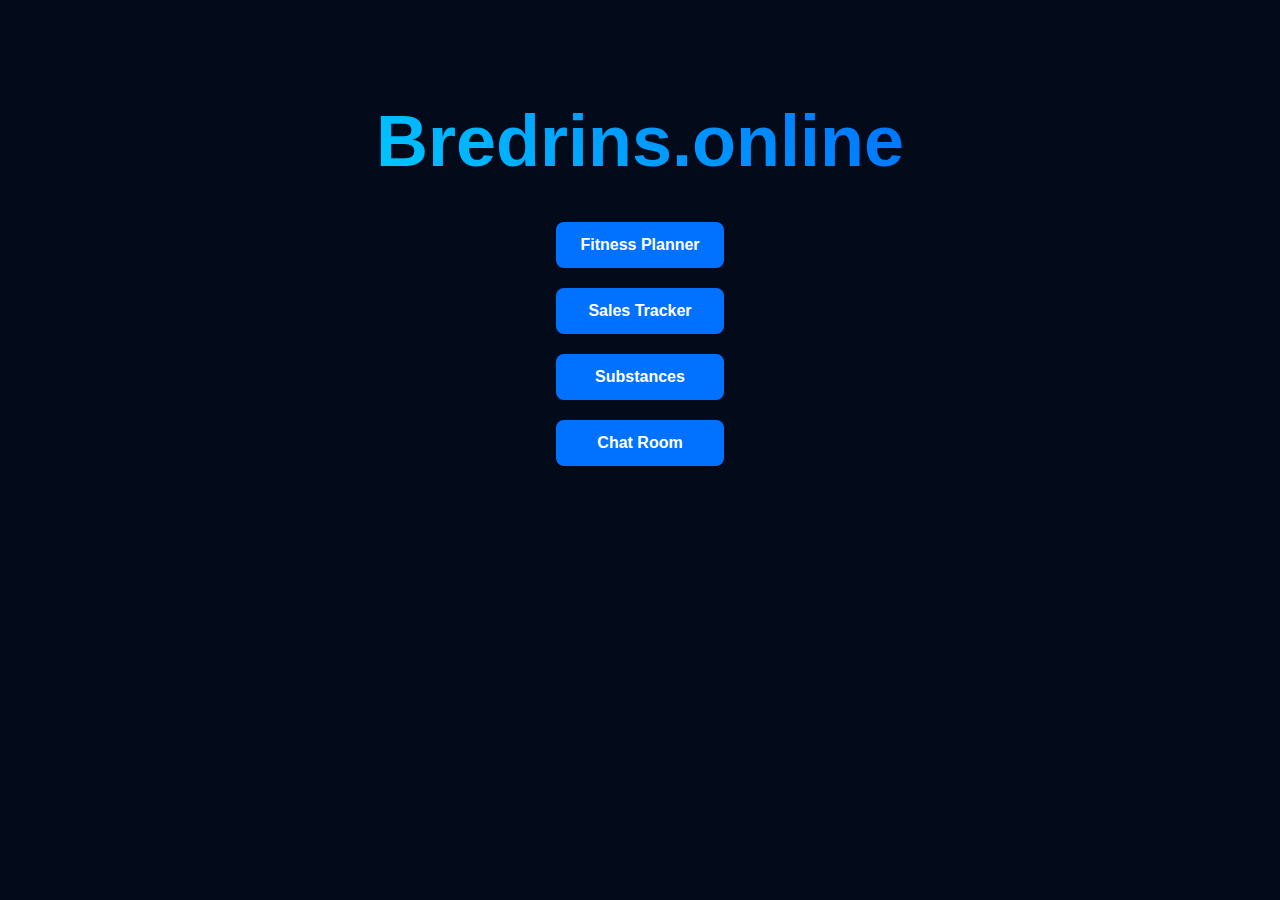
<file: index.html>
<!DOCTYPE html>
<html lang="en">
<head>
  <meta charset="UTF-8" />
  <meta name="viewport" content="width=device-width, initial-scale=1.0" />
  <title>Bredrins.online</title>
  <link rel="stylesheet" href="style.css" />
</head>
<body>

  <div class="container">
    <div class="logo">Bredrins.online</div>

    <div class="button-group">
      <button onclick="window.location.href='Fitness.html'">Fitness Planner</button>
      <button>Sales Tracker</button>
      <button>Substances</button>
      <button>Chat Room</button>
    </div>
  </div>

</body>
</html>
</file>
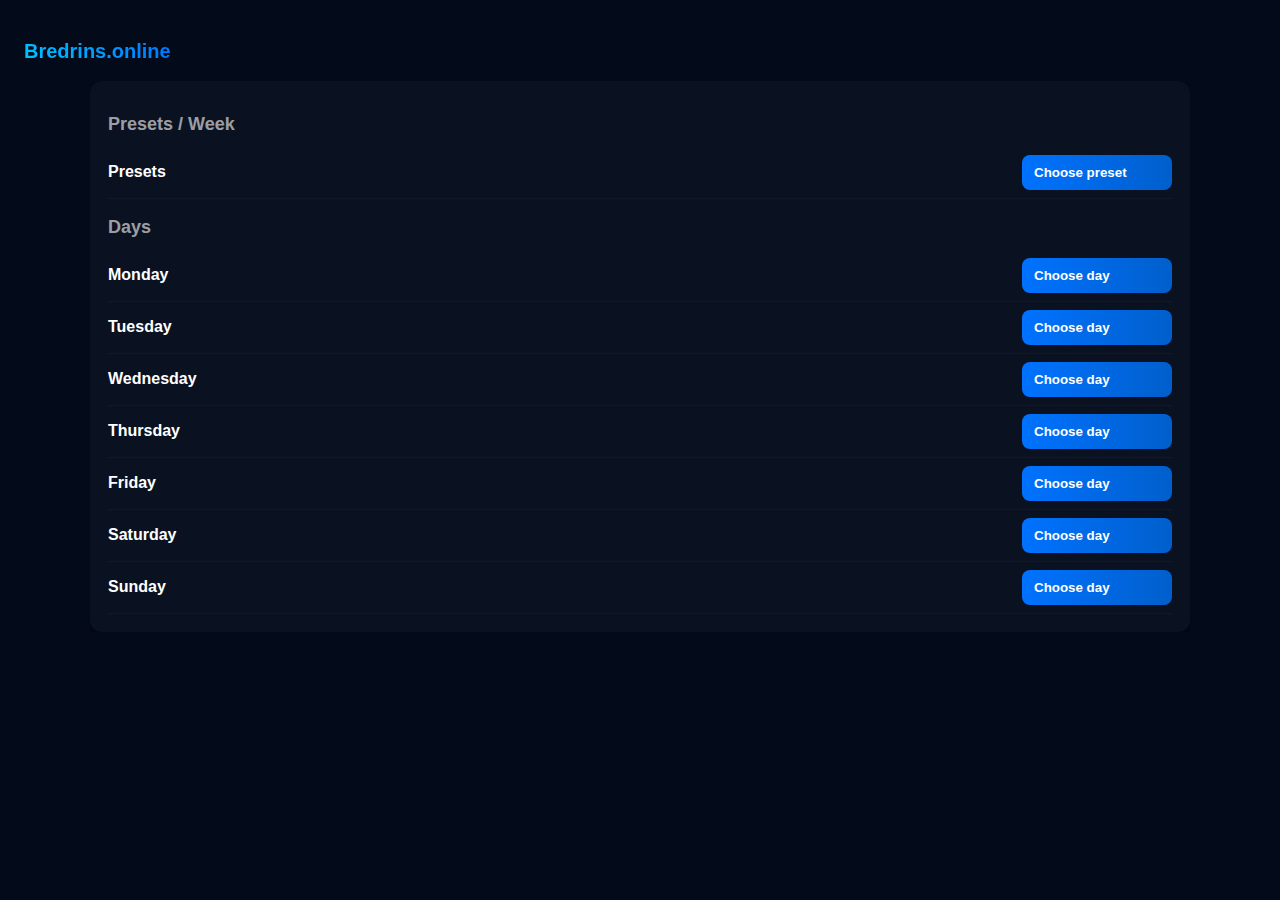
<file: Fitness.html>
<!doctype html>
<html lang="en">
<head>
  <meta charset="utf-8">
  <meta name="viewport" content="width=device-width,initial-scale=1">
  <title>Bredrins.online — Fitness Planner</title>
  <link rel="stylesheet" href="Fitness.css">
</head>
<body>
  <header class="topbar">
    <a class="logo-link" href="/index.html" title="Back to menu">Bredrins.online</a>
  </header>

  <main class="planner">
    <!-- LEFT PANEL: PRESETS & DAYS -->
    <div class="left-panel visible" id="daysPanel">
      <h2 class="section-title">Presets / Week</h2>
      <div class="day-row" data-day="presets">
        <label class="day-label">Presets</label>
        <div class="custom-select" id="presetSelect">
          <button class="select-btn">Choose preset</button>
          <div class="select-options">
            <div class="option" data-value="ppl">Push Pull Legs (PPL)</div>
            <div class="option" data-value="ul">Upper Lower (UL)</div>
          </div>
        </div>
      </div>

      <h3 class="section-title">Days</h3>
      <div class="days-list" id="daysList"></div>
    </div>

    <!-- MIDDLE PANEL: EXERCISES -->
    <div class="middle-panel hidden" id="exercisesPanel">
      <h2 class="section-title">Exercises</h2>
      <div id="exList" class="ex-list">
        <p class="hint">Select a day or preset to show its exercises.</p>
      </div>
    </div>

    <!-- RIGHT PANEL: EXERCISE INFO -->
    <div class="right-panel hidden" id="infoPanel">
      <h2 class="section-title">Exercise Info</h2>
      <div id="infoContent" class="info-content">
        <p class="hint">Select an exercise to see detailed instructions and examples.</p>
      </div>
    </div>
  </main>

  <script src="Fitness.js"></script>
</body>
</html>
</file>
<file: Fitness.css>
:root{
  --bg: #030b1a;
  --accent1: #00c6ff;
  --accent2: #0072ff;
  --accent-dark: #005fcc;
  --panel: rgba(255,255,255,0.03);
  --muted: rgba(255,255,255,0.6);
}

*{box-sizing:border-box;}
html,body{height:100%;}
body{
  font-family: 'Segoe UI', Tahoma, Geneva, Verdana, sans-serif;
  background: var(--bg);
  color: #fff;
  margin:0;
  padding:40px 24px;
}

.topbar{display:flex;justify-content:flex-start;margin-bottom:18px}
.logo-link{
  font-weight:800;font-size:20px;text-decoration:none;
  background:linear-gradient(45deg,var(--accent1),var(--accent2));
  -webkit-background-clip:text;
  -webkit-text-fill-color:transparent;
}

/* FLEX LAYOUT */
.planner {
  display: flex;
  gap: 18px;
  max-width: 1100px;
  margin: 0 auto;
  width: 100%;
}

/* PANELS */
.left-panel,
.middle-panel,
.right-panel {
  background: var(--panel);
  padding: 18px;
  border-radius: 12px;
  box-shadow: 0 6px 18px rgba(0,0,0,0.6);

  transition: flex 0.3s ease, opacity 0.3s ease, transform 0.3s ease;
  transform: translateX(20px);
  opacity: 0;
}

/* visible state */
.left-panel.visible,
.middle-panel.visible,
.right-panel.visible {
  transform: translateX(0);
  opacity: 1;
}

/* hiding state slides out */
.left-panel.hiding,
.middle-panel.hiding,
.right-panel.hiding {
  transform: translateX(20px);
  opacity: 0;
}

/* completely hidden */
.left-panel.hidden,
.middle-panel.hidden,
.right-panel.hidden { display: none; }

/* Flexible widths */
.planner.one-panel > .left-panel,
.planner.one-panel > .middle-panel,
.planner.one-panel > .right-panel { flex:1 1 100%; }

.planner.two-panels > .left-panel,
.planner.two-panels > .middle-panel,
.planner.two-panels > .right-panel { flex:1 1 50%; }

.planner.three-panels > .left-panel,
.planner.three-panels > .middle-panel,
.planner.three-panels > .right-panel { flex:1 1 33.33%; }

/* Section titles */
.section-title{font-size:18px;margin-bottom:12px;color:var(--muted)}

.day-row{display:flex;align-items:center;justify-content:space-between;gap:12px;padding:8px 0;border-bottom:1px solid rgba(255,255,255,0.03)}
.day-label{min-width:70px;font-weight:700}

/* Custom dropdown */
.custom-select{position: relative;width:150px;}
.select-btn{
  width: 100%;
  background: linear-gradient(90deg,var(--accent2),var(--accent-dark));
  color: #fff;
  padding: 10px 12px;
  border-radius: 8px;
  border: none;
  font-weight: 600;
  cursor: pointer;
  text-align: left;
  transition: background 0.2s ease;
}
.select-btn:hover{ background: linear-gradient(90deg,#005fcc,#003f80);}
.select-options{
  display: none;
  position: absolute;
  top: 100%;
  left: 0;
  right: 0;
  background: linear-gradient(90deg,var(--accent2),var(--accent-dark));
  border-radius: 8px;
  overflow: hidden;
  z-index: 10;
  flex-direction: column;
}
.select-options.show{display: flex;}
.option{
  padding: 10px 12px;
  cursor: pointer;
  transition: background 0.2s ease;
}
.option:hover{ background: linear-gradient(90deg,#005fcc,#003f80); }

/* Exercises list */
.ex-list{display:flex;flex-direction:column;gap:10px; max-height: 50vh; overflow-y: auto;}
.exercise-item{
  display:flex;align-items:center;gap:12px;padding:10px;
  background:rgba(255,255,255,0.02);
  border-radius:8px;
  opacity:0;
  transform: translateX(20px);
  transition: opacity 0.4s ease, transform 0.4s ease;
}
.exercise-item.visible{ opacity:1; transform: translateX(0);}
.exercise-item .ex-reveal{ transform:rotate(90deg);background:transparent;border:none;cursor:pointer;font-weight:900;color:var(--accent2);}
.ex-name{flex:1}

.info-content textarea{width:100%;min-height:120px;margin-top:8px;padding:10px;border-radius:8px;border:none;resize:vertical}
.image-box{min-height:80px;border:1px dashed rgba(255,255,255,0.06);border-radius:8px;display:flex;align-items:center;justify-content:center;padding:10px;margin-top:8px}
.hint{color:var(--muted);font-size:13px}
.info-content img{border-radius:8px;margin-top:8px;width:100%;}

/* Media Queries for Mobile */
@media (max-width:900px){
  .planner{flex-direction:column;}
}

@media (max-width:600px){
  .day-label{min-width:60px;}
  .logo-link{font-size:18px;}
  .custom-select{width:100%;}
  body{padding:20px 12px;}
}

* {
  scrollbar-width: none; /* Firefox */
  -ms-overflow-style: none; /* IE 10+ */
}

*::-webkit-scrollbar {
  display: none; /* Chrome, Safari, Edge */
}

/* Optional: keep overflow scrollable without showing scrollbar */
body, .planner, .left-panel, .middle-panel, .right-panel {
  overflow: auto;
}
</file>
<file: style.css>
/* Reset & Base */
* {
  margin: 0;
  padding: 0;
  box-sizing: border-box;
}

body {
  font-family: 'Segoe UI', Tahoma, Geneva, Verdana, sans-serif;
  background: #030b1a;
  height: 100vh;
  display: flex;
  justify-content: center;
  align-items: start;
  padding-top: 100px;
  color: white;
}

.container {
  text-align: center;
}

/* Logo Styling */
.logo {
  font-size: 72px;
  font-weight: 800;
  background: linear-gradient(45deg, #00c6ff, #0072ff);
  -webkit-background-clip: text;
  -webkit-text-fill-color: transparent;
  animation: fadeIn 2s ease-in-out;
  position: relative;
  margin-bottom: 40px;
}

/* Button Group */
.button-group {
  display: inline-flex;           /* Let content define width */
  flex-direction: column;
  align-items: stretch;          /* Stretch buttons to match parent */
  gap: 20px;
  animation: fadeIn 2s ease-in-out;
  margin: 0 auto;                /* Center the group horizontally */
}

.button-group button {
  background: #0072ff;
  color: white;
  border: none;
  padding: 14px 24px;
  font-size: 16px;
  font-weight: 600;
  border-radius: 8px;
  cursor: pointer;
  transition: background 0.3s ease;
  font-family: inherit;
  min-width: max-content;       /* Use widest content as base */
  width: 100%;                  /* Make all buttons match that width */
  text-align: center;
}

.button-group button:hover {
  background: #005fcc;
}

/* Animation */
@keyframes fadeIn {
  from {
    opacity: 0;
    transform: translateY(-20px);
  }
  to {
    opacity: 1;
    transform: translateY(0);
  }
}

/* Responsive font for logo */
@media (max-width: 600px) {
  .logo {
    font-size: 48px;
  }

  .button-group {
    flex-direction: column;
    gap: 15px;
  }

  .button-group button {
    width: 80%;
    margin: 0 auto;
  }
}

.fade-slide{
  animation: fadeSlide 0.4s ease forwards;
}

@keyframes fadeSlide{
  0%{opacity:0;transform:translateY(20px);}
  100%{opacity:1;transform:translateY(0);}
}
</file>
